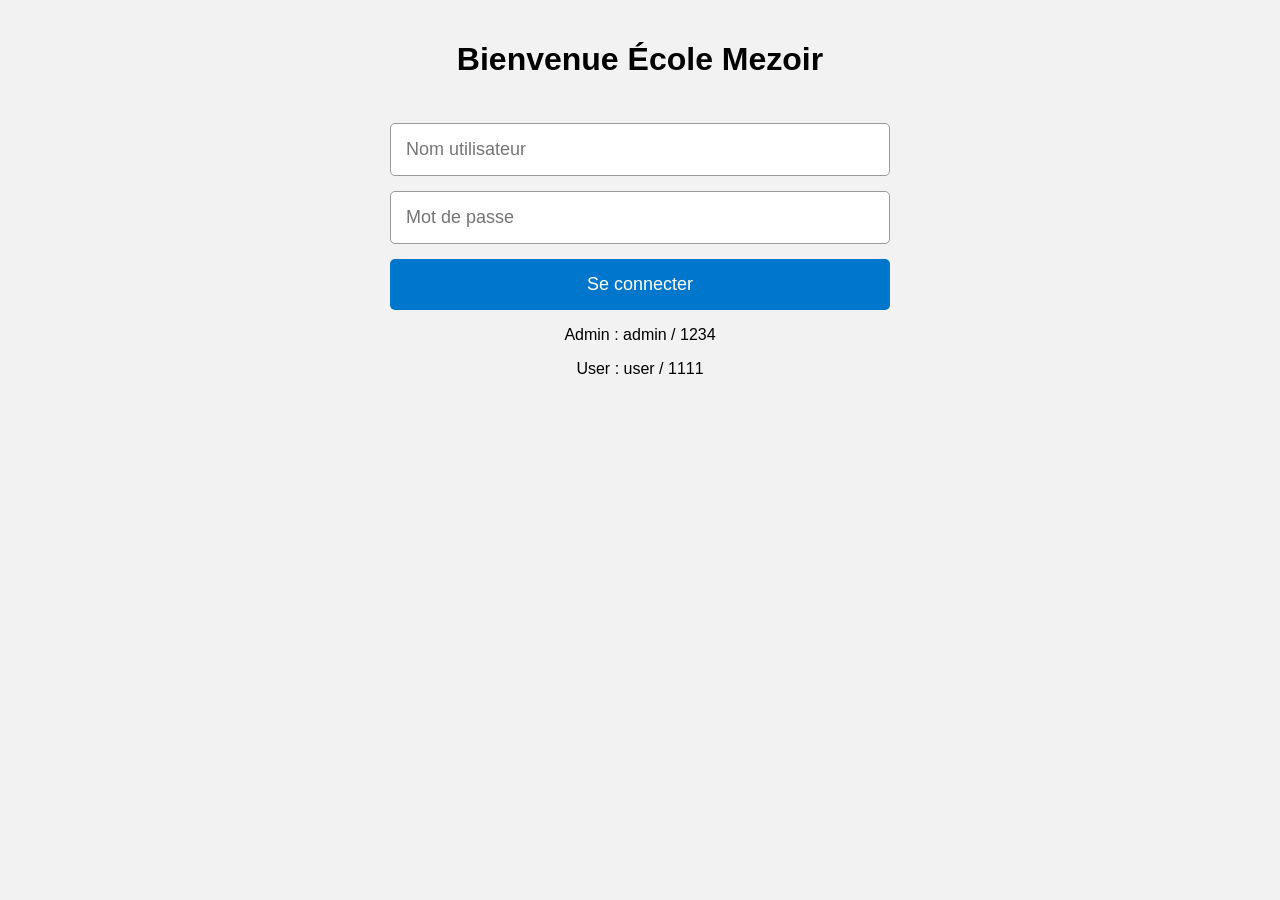
<file: Ecole2/index.html>
<!DOCTYPE html>
<html lang="fr">

<head>
    <meta charset="UTF-8">
    <meta name="viewport" content="width=device-width, initial-scale=1.0">
    <title>Connexion</title>

    <link rel="stylesheet" href="style.css">
</head>

<body>

    <div class="login-box">

        <h1>Bienvenue École Mezoir</h1>

        <input type="text" id="username" placeholder="Nom utilisateur">

        <input type="password" id="password" placeholder="Mot de passe">

        <button onclick="login()">Se connecter</button>

        <div class="info-login">
            <p>Admin : admin / 1234</p>
            <p>User : user / 1111</p>
        </div>

    </div>

    <script src="app.js"></script>

</body>

</html>
</file>
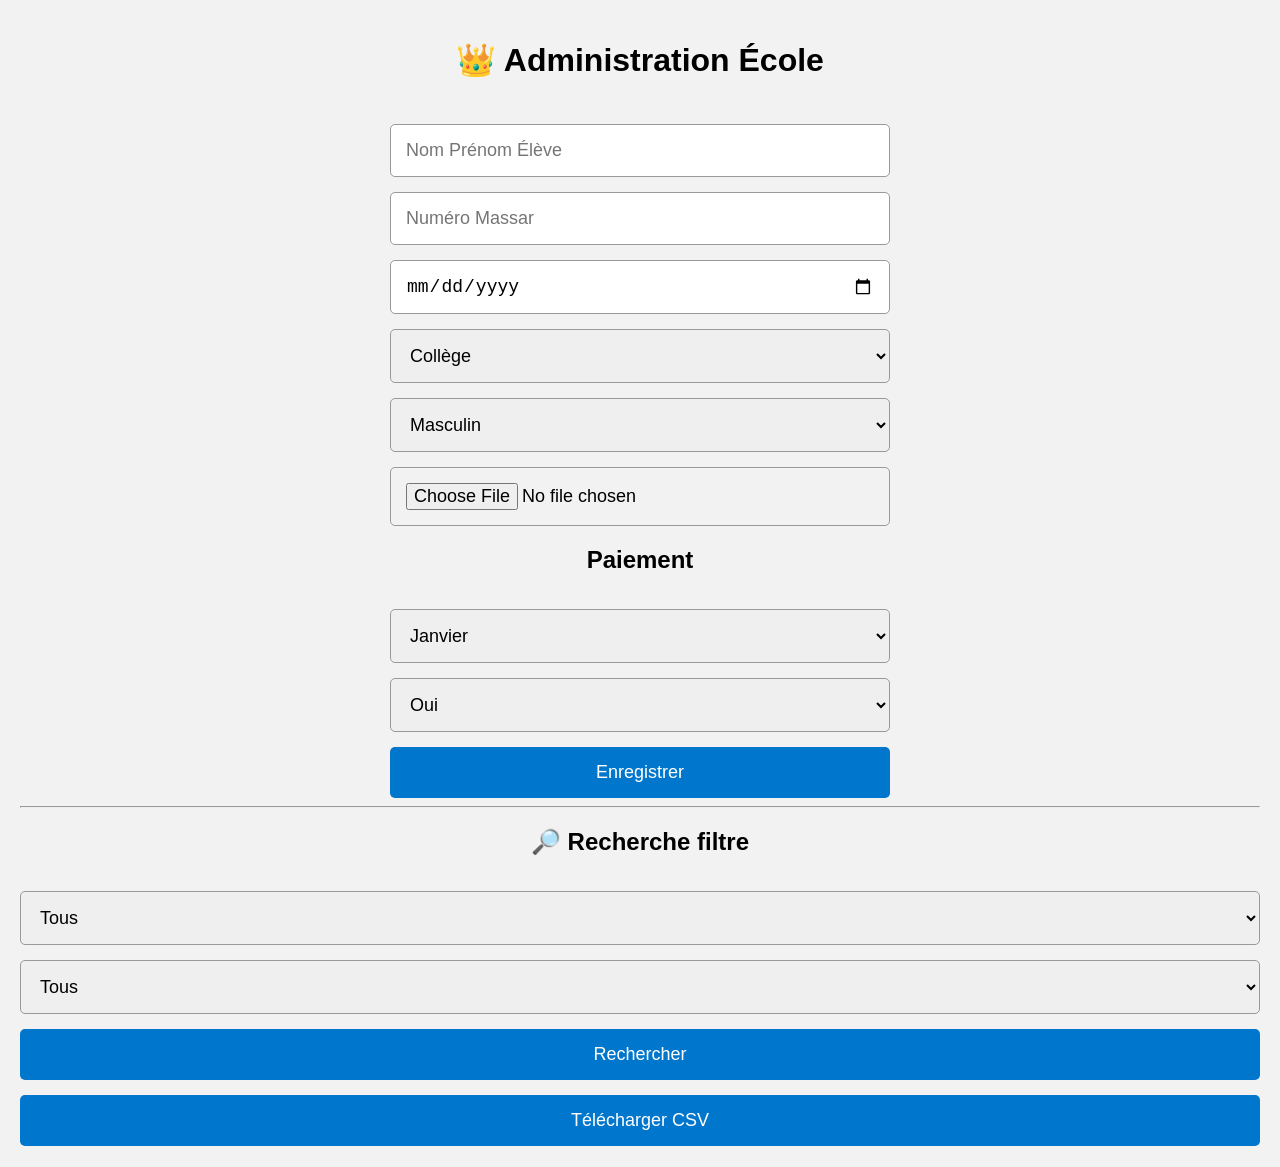
<file: Ecole2/admin.html>
<!DOCTYPE html>
<html lang="fr">

<head>
    <meta charset="UTF-8">
    <meta name="viewport" content="width=device-width, initial-scale=1.0">
    <title>Administration</title>

    <link rel="stylesheet" href="style.css">
</head>

<body>

    <h1>👑 Administration École</h1>

    <div class="form-box">

        <input type="text" id="nom" placeholder="Nom Prénom Élève">

        <input type="text" id="masar" placeholder="Numéro Massar">

        <input type="date" id="naissance">

        <select id="niveau">
            <option>Collège</option>
            <option>Lycée</option>
        </select>

        <select id="sexe">
            <option>Masculin</option>
            <option>Féminin</option>
        </select>

        <input type="file" id="photo">

        <h2>Paiement</h2>

        <select id="mois">
            <option>Janvier</option>
            <option>Février</option>
            <option>Mars</option>
            <option>Avril</option>
            <option>Mai</option>
            <option>Juin</option>
            <option>Juillet</option>
            <option>Août</option>
            <option>Septembre</option>
            <option>Octobre</option>
            <option>Novembre</option>
            <option>Décembre</option>
        </select>

        <select id="etat">
            <option>Oui</option>
            <option>Non</option>
        </select>

        <button onclick="save()">Enregistrer</button>

    </div>

    <hr>

    <h2>🔎 Recherche filtre</h2>

    <select id="filterNiveau">
        <option>Tous</option>
        <option>Collège</option>
        <option>Lycée</option>
    </select>

    <select id="filterSexe">
        <option>Tous</option>
        <option>Masculin</option>
        <option>Féminin</option>
    </select>

    <button onclick="filterSearch()">Rechercher</button>

    <button onclick="downloadCSV()">Télécharger CSV</button>

    <div id="results"></div>

    <script src="app.js"></script>

</body>

</html>
</file>
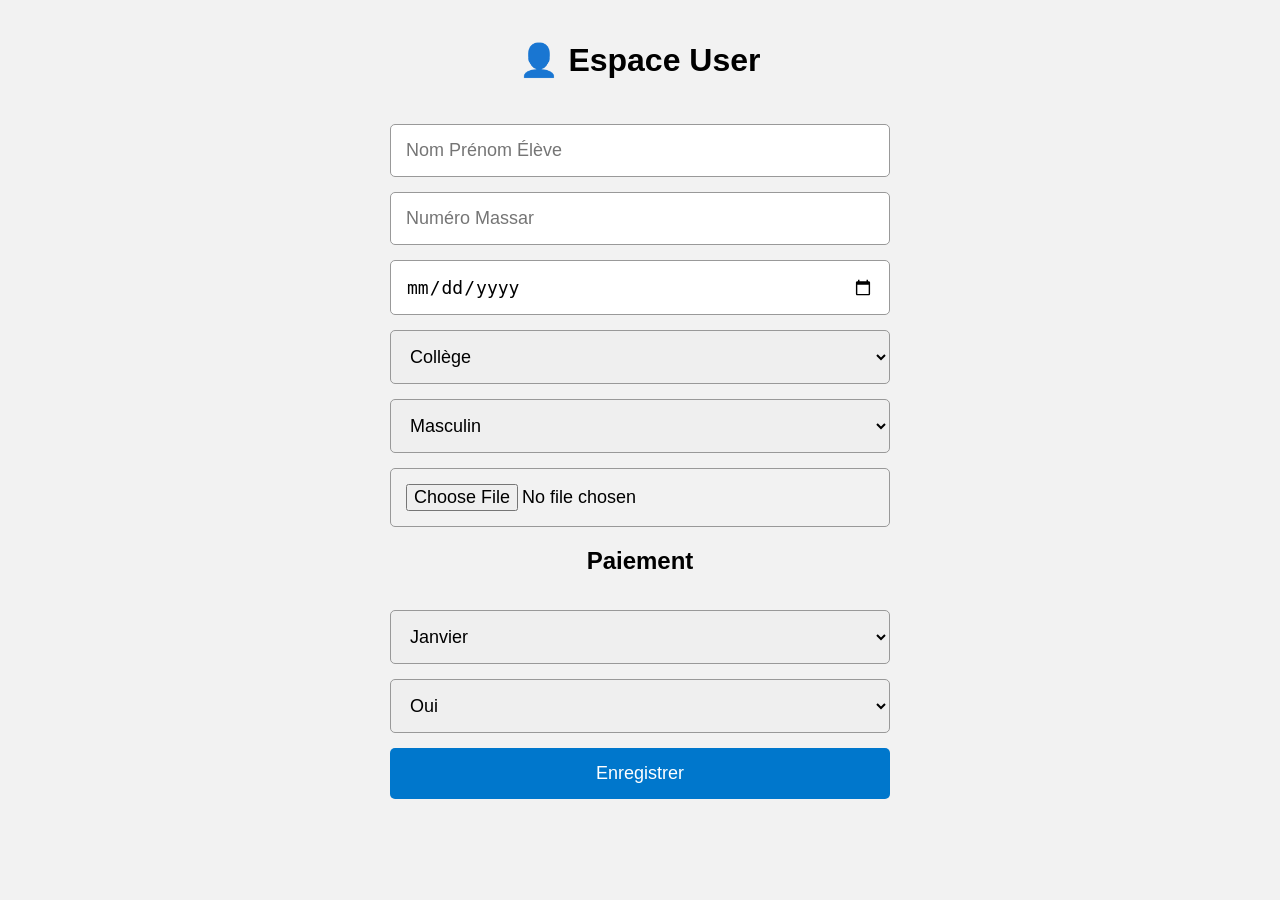
<file: Ecole2/user.html>
<!DOCTYPE html>
<html lang="fr">

<head>
    <meta charset="UTF-8">
    <meta name="viewport" content="width=device-width, initial-scale=1.0">
    <title>User</title>

    <link rel="stylesheet" href="style.css">
</head>

<body>

    <h1>👤 Espace User</h1>

    <div class="form-box">

        <input type="text" id="nom" placeholder="Nom Prénom Élève">

        <input type="text" id="masar" placeholder="Numéro Massar">

        <input type="date" id="naissance">

        <select id="niveau">
            <option>Collège</option>
            <option>Lycée</option>
        </select>

        <select id="sexe">
            <option>Masculin</option>
            <option>Féminin</option>
        </select>

        <input type="file" id="photo">

        <h2>Paiement</h2>

        <select id="mois">
            <option>Janvier</option>
            <option>Février</option>
            <option>Mars</option>
            <option>Avril</option>
            <option>Mai</option>
            <option>Juin</option>
            <option>Juillet</option>
            <option>Août</option>
            <option>Septembre</option>
            <option>Octobre</option>
            <option>Novembre</option>
            <option>Décembre</option>
        </select>

        <select id="etat">
            <option>Oui</option>
            <option>Non</option>
        </select>

        <button onclick="save()">Enregistrer</button>

    </div>

    <script src="app.js"></script>

</body>

</html>
</file>
<file: Ecole2/style.css>
body {
    background: #f2f2f2;
    font-family: Arial;
    text-align: center;
    margin: 0;
    padding: 20px;
}

h1 {
    margin-bottom: 30px;
}

.login-box,
.form-box {
    width: 90%;
    max-width: 500px;
    margin: auto;
}

input,
select,
button {
    width: 100%;
    padding: 15px;
    margin-top: 15px;
    font-size: 18px;
    border-radius: 5px;
    border: 1px solid #999;
    box-sizing: border-box;
}

button {
    background: #0077cc;
    color: white;
    border: none;
    cursor: pointer;
}

button:hover {
    background: #005fa3;
}

.card {
    background: white;
    padding: 20px;
    margin-top: 20px;
    border-radius: 10px;
}

img {
    width: 120px;
    height: 120px;
    object-fit: cover;
    border-radius: 50%;
}
</file>
